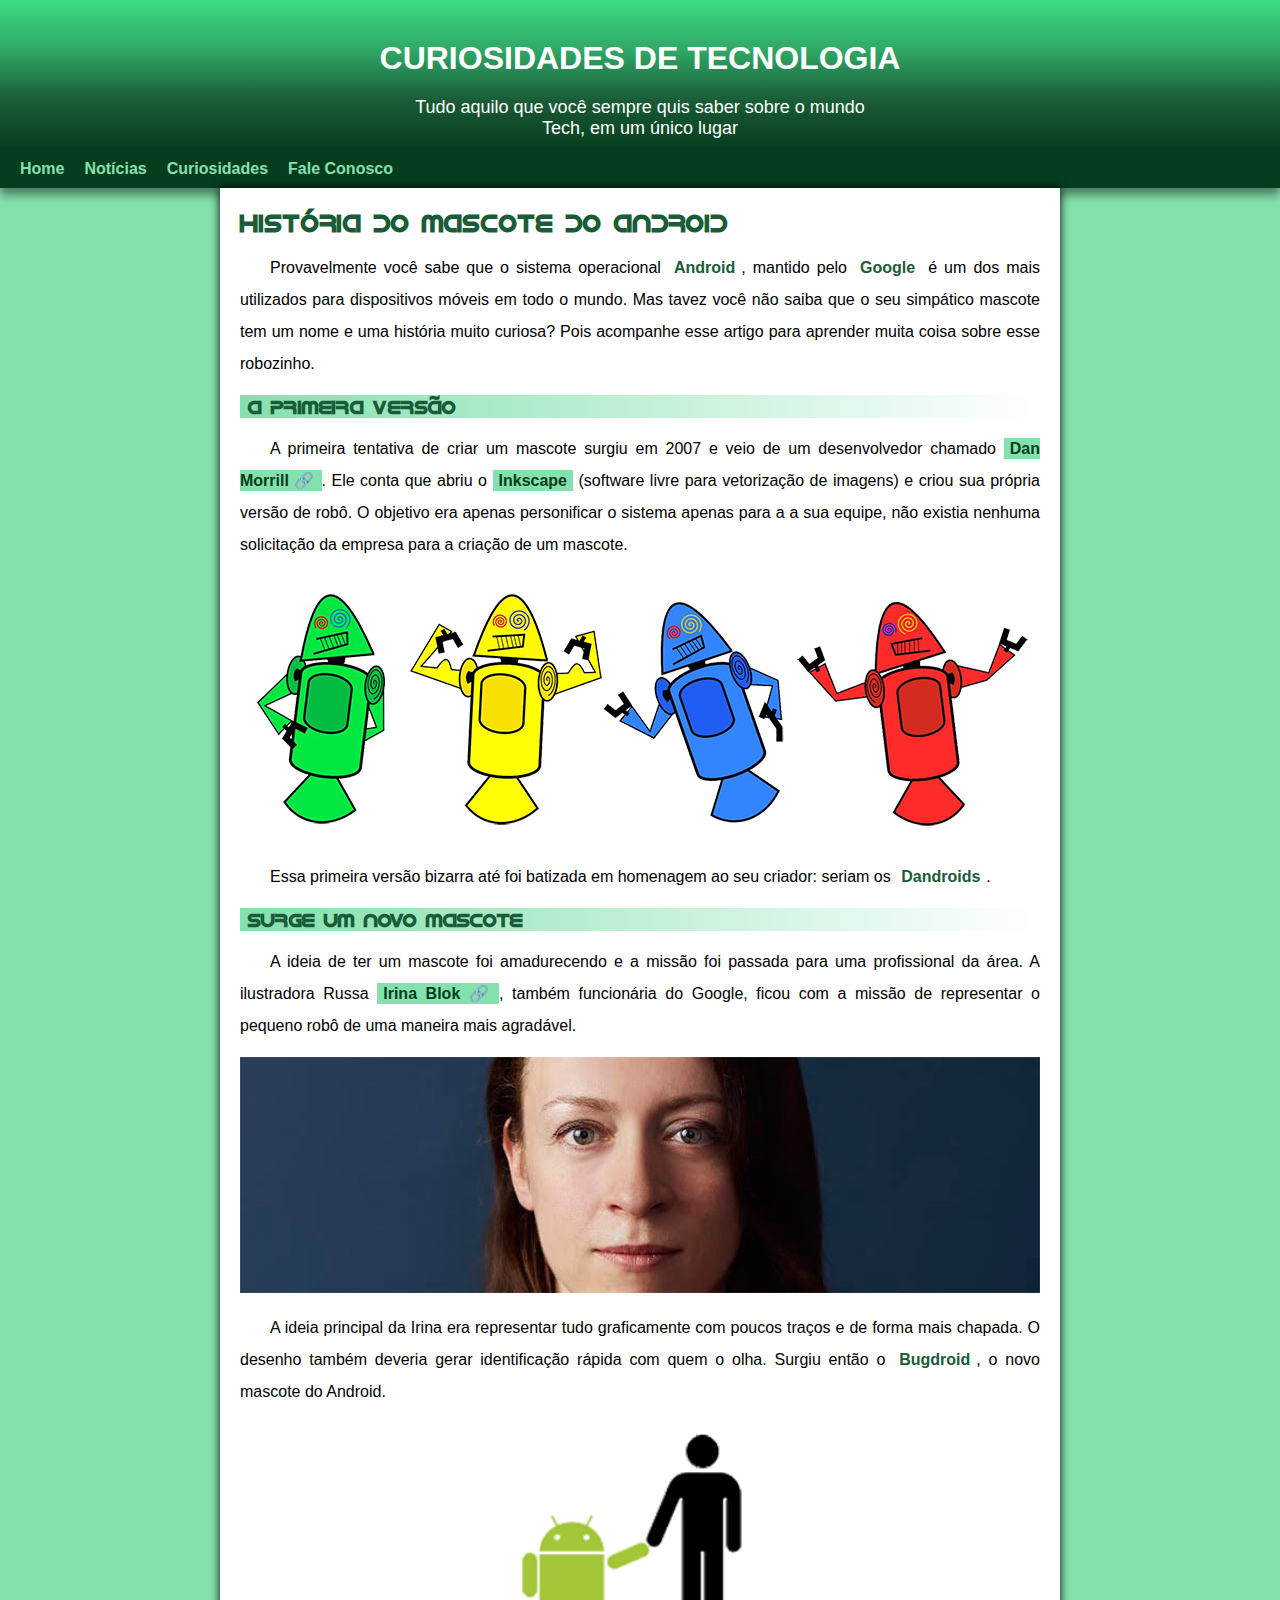
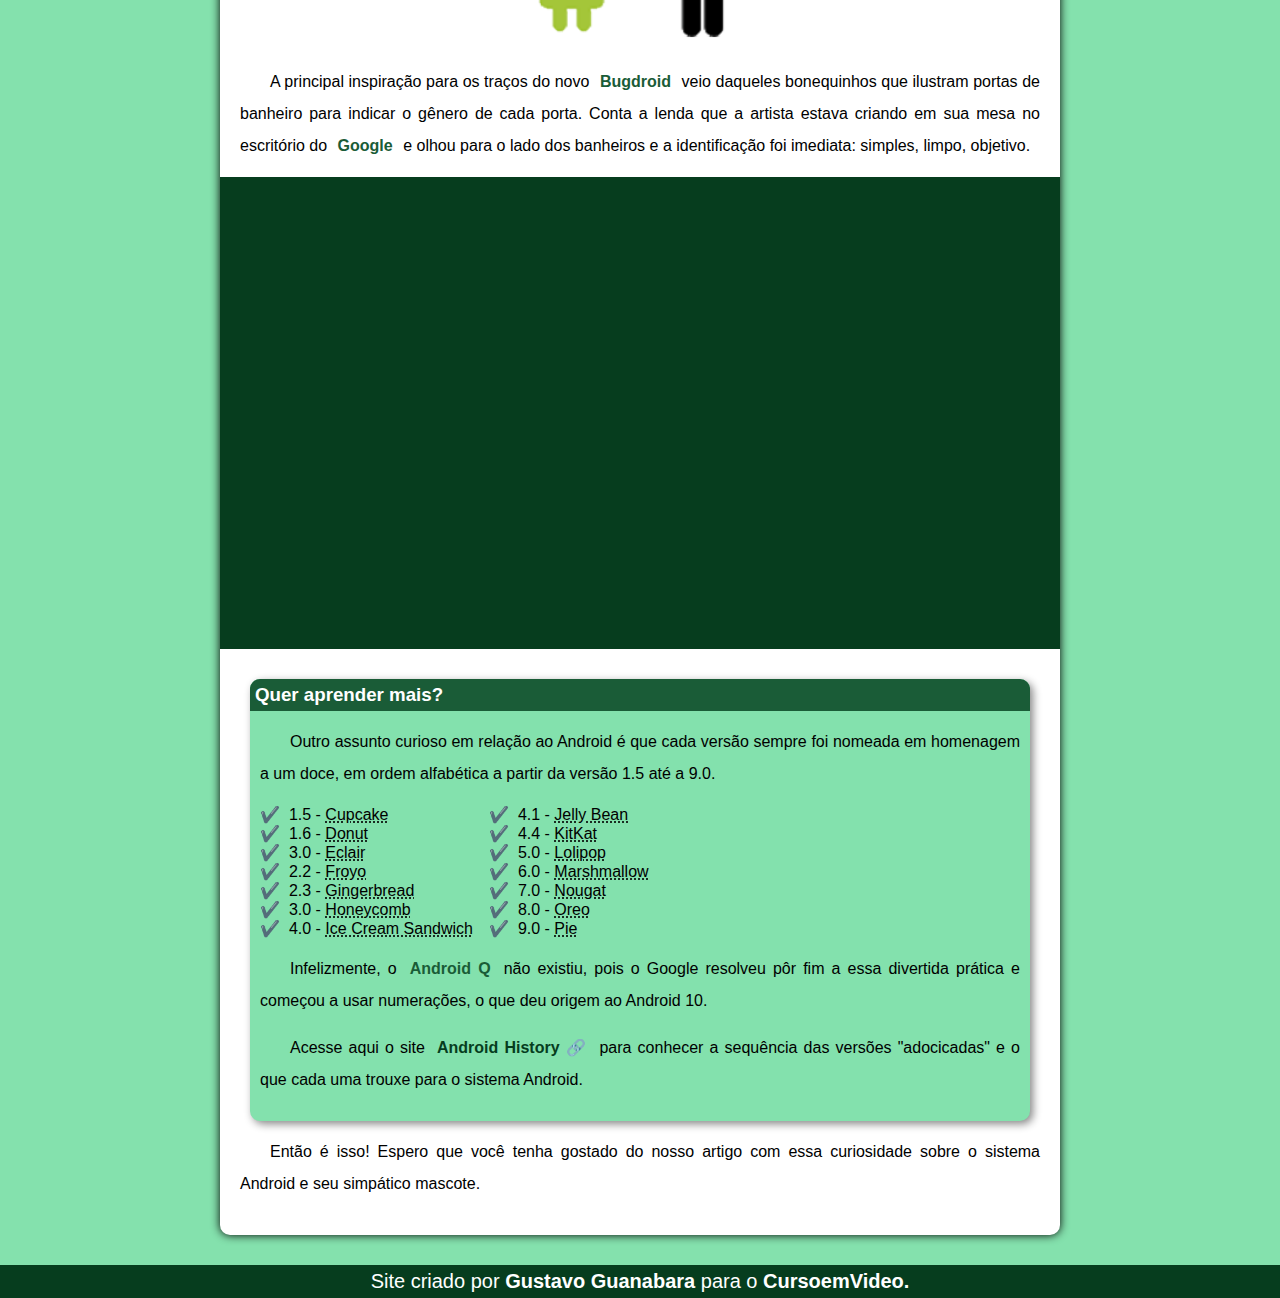
<file: html/index.html>
<!DOCTYPE html>
<html lang="pt-br">
<head>
    <meta charset="UTF-8">
    <meta name="viewport" content="width=device-width, initial-scale=1.0">
    <title>Android</title>
    <link rel="shortcut icon" href="../imagens/favicon.ico" type="image/x-icon">
    <link rel="stylesheet" href="../css/style.css">
</head>

    <body>
        <header>
        <h1 id="titulo">Curiosidades de Tecnologia</h1>
    
        <p id="principal">Tudo aquilo que você sempre quis saber sobre o mundo<br> Tech, em um único lugar</p>
    
    
      
</header>
<nav >
    <ul id="topo">
        <li><a href="#">Home</a></li>
        <li><a href="#">Notícias</a></li>
        <li><a href="#">Curiosidades</a></li>
        <li><a href="#">Fale Conosco</a></li>
    </ul>
</nav>
   <main>
       <article>
           
                <h1>História do Mascote do Android</h1>
           
                <p>
                    Provavelmente você sabe que o sistema operacional <strong>Android</strong>, mantido pelo <strong>Google</strong> é um dos mais utilizados
                    para dispositivos móveis em todo o mundo. Mas tavez você não saiba que o seu simpático mascote tem um nome e uma
                    história muito curiosa? Pois acompanhe esse artigo para aprender muita coisa sobre esse robozinho.
                </p>
           
                <h2>A primeira versão</h2>
           
                <p>
                    A primeira tentativa de criar um mascote surgiu em 2007 e veio de
                    um desenvolvedor chamado <a href="https://androidcommunity.com/dan-morrill-shows-us-the-android-mascot-that-almost-was-20130103/" target="_blank" class="externo">Dan Morrill</a>. Ele conta que abriu o <a href="https://inkscape.org/pt-br/" target="_blank">Inkscape</a> (software livre para
                     vetorização de imagens) e criou sua própria versão de robô. O objetivo era apenas personificar o sistema apenas
                      para a a sua equipe, não existia nenhuma solicitação da empresa para a criação de um mascote.
                </p>
           
                <abbr title="Androids"><picture>
                    <source media="(max-width:800px)" srcset="../imagens/dan-droids-pq.png">
                    <img src="../imagens/dan-droids.png" alt="" ></picture></abbr>
           
                <p>Essa primeira versão bizarra até foi batizada em homenagem ao seu criador: seriam os <strong>Dandroids</strong>.</p>
           
                <h2>Surge um novo mascote</h2>
           
                <p>
                    A ideia de ter um mascote foi amadurecendo e a missão foi passada
                    para uma profissional da área. A ilustradora Russa <a href="https://www.irinablok.com/" target="_blank" class="externo">Irina Blok</a>, também funcionária do Google,
                    ficou com a missão de representar o pequeno robô de uma maneira mais agradável.
                </p>
                <abbr title="Irina Blok"><picture>
                    <source media="(max-width:800px)" srcset="../imagens/irina-blok-pq.jpg">
                    <img src="../imagens/irina-blok.jpg" alt="">
                </picture></abbr>
           
                <p>
                    A ideia principal da Irina era representar tudo graficamente com poucos
                    traços e de forma mais chapada. O desenho também deveria gerar identificação rápida
                    com quem o olha. Surgiu então o <strong>Bugdroid</strong>, o novo mascote do Android.
                </p>
           
                <img src="../imagens/bugdroid.png" class="peq" alt="">
           
                <p>
                    A principal inspiração para os traços do novo <strong>Bugdroid</strong> veio daqueles bonequinhos
                    que ilustram portas de banheiro para indicar o gênero de cada porta. Conta a lenda que
                    a artista estava criando em sua mesa no escritório do <strong>Google</strong> e olhou para o lado dos banheiros e a
                    identificação foi imediata: simples, limpo, objetivo.
                </p>
           
                <div class="video"><iframe width="800" height="400" src="https://www.youtube.com/embed/JkkFn3uR-HI?si=EQ_7Bkgg_NvNBZdm" title="YouTube video player" frameborder="0" allow="accelerometer; autoplay; clipboard-write; encrypted-media; gyroscope; picture-in-picture; web-share" referrerpolicy="strict-origin-when-cross-origin" allowfullscreen></iframe></div>
                <aside id="ultimo">
                 <h3>Quer aprender mais?</h3>
           
           
                    <p>Outro assunto curioso em relação ao Android é que cada versão sempre foi nomeada em homenagem a um doce, em ordem alfabética a partir da versão 1.5 até a 9.0.</p>
                 <div>
           
                     <ul >
                     <li>1.5 - <abbr title="Bolo de Copo">Cupcake</abbr></li>
                     <li>1.6 - <abbr title="Rosquinha">Donut</abbr></li>
                     <li>3.0 - <abbr title="Bomba">Eclair</abbr></li>
                     <li>2.2 - <abbr title="Iogurte congelado">Froyo</abbr></li>
                     <li>2.3 - <abbr title="Biscoito de Gengibre">Gingerbread</abbr></li>
                     <li>3.0 - <abbr title="Favo de Mel">Honeycomb</abbr></li>
                     <li>4.0 - <abbr title="Sanduiche de Sorvete">Ice Cream Sandwich</abbr></li>
                     <li>4.1 - <abbr title="Jujuba">Jelly Bean</abbr></li>
                     <li>4.4 - <abbr title="KitKat">KitKat</abbr></li>
                     <li>5.0 - <abbr title="Pirulito">Lolipop</abbr></li>
                     <li>6.0 - <abbr title="Marshmallow">Marshmallow</abbr></li>
                     <li>7.0 - <abbr title="Torrone">Nougat</abbr></li>
                     <li>8.0 - <abbr title="Oreo">Oreo</abbr></li>
                     <li>9.0 - <abbr title="Torta">Pie</abbr></li>
                     </ul>
                 </div>
           
                    <p>Infelizmente, o <strong>Android Q</strong> não existiu, pois o Google resolveu pôr fim a essa divertida prática e começou a usar numerações, o que deu origem ao Android 10.</p>
           
                    <p>
                        Acesse aqui o site <a href="https://www.android.com/intl/pt-BR_br/history/" target="_blank" class="externo"> Android History</a> para conhecer a sequência das versões "adocicadas" e o que cada uma trouxe para o sistema Android.
                        </aside>
                    </p>
           
               
           
                <p>Então é isso! Espero que você tenha gostado do nosso artigo com essa curiosidade sobre o sistema Android e seu simpático mascote.</p>
       </article>
   </main>
   
             
    <footer><p>Site criado por <a href="#">Gustavo Guanabara</a> para o <a href="#">CursoemVideo.</a></p></footer>
</body>
</html>
</file>
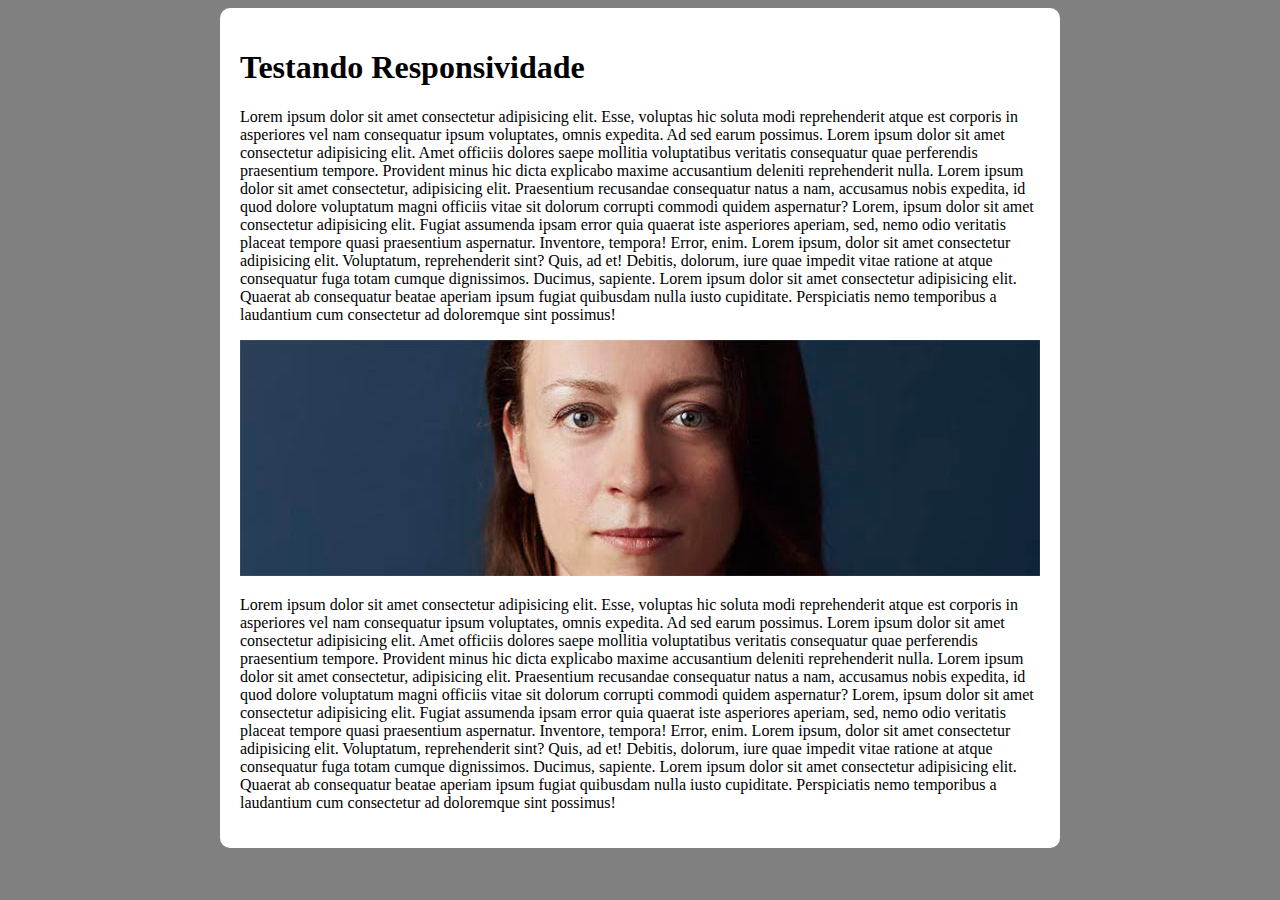
<file: html/responsivo.html>
<!DOCTYPE html>
<html lang="pt-br">
<head>
    <meta charset="UTF-8">
    <meta name="viewport" content="width=device-width, initial-scale=1.0">
    <title>Teste de responsividade</title>
    <style>
        body {
            background-color: gray
            ;
            
        }

        main {

            background-color: white;
            padding: 20px;
            border-radius: 10px;
            max-width: 800px;
            min-width: 280px;
            margin: auto;
        }
        img {
            width: 100%;
        }
    </style>
</head>

<body>
    <main>
<h1>Testando Responsividade</h1>
<p>Lorem ipsum dolor sit amet consectetur adipisicing elit. Esse, voluptas hic soluta modi reprehenderit atque est corporis in asperiores vel nam consequatur ipsum voluptates, omnis expedita. Ad sed earum possimus. Lorem ipsum dolor sit amet consectetur adipisicing elit. Amet officiis dolores saepe mollitia voluptatibus veritatis consequatur quae perferendis praesentium tempore. Provident minus hic dicta explicabo maxime accusantium deleniti reprehenderit nulla. Lorem ipsum dolor sit amet consectetur, adipisicing elit. Praesentium recusandae consequatur natus a nam, accusamus nobis expedita, id quod dolore voluptatum magni officiis vitae sit dolorum corrupti commodi quidem aspernatur? Lorem, ipsum dolor sit amet consectetur adipisicing elit. Fugiat assumenda ipsam error quia quaerat iste asperiores aperiam, sed, nemo odio veritatis placeat tempore quasi praesentium aspernatur. Inventore, tempora! Error, enim.

    Lorem ipsum, dolor sit amet consectetur adipisicing elit. Voluptatum, reprehenderit sint? Quis, ad et! Debitis, dolorum, iure quae impedit vitae ratione at atque consequatur fuga totam cumque dignissimos. Ducimus, sapiente. Lorem ipsum dolor sit amet consectetur adipisicing elit. Quaerat ab consequatur beatae aperiam ipsum fugiat quibusdam nulla iusto cupiditate. Perspiciatis nemo temporibus a laudantium cum consectetur ad doloremque sint possimus!
   
</p>
<picture>
    <source media="(max-width:800px)" srcset="../imagens/irina-blok-pq.jpg">
    <img src="../imagens/irina-blok.jpg" alt="">
</picture>

<p>Lorem ipsum dolor sit amet consectetur adipisicing elit. Esse, voluptas hic soluta modi reprehenderit atque est corporis in asperiores vel nam consequatur ipsum voluptates, omnis expedita. Ad sed earum possimus. Lorem ipsum dolor sit amet consectetur adipisicing elit. Amet officiis dolores saepe mollitia voluptatibus veritatis consequatur quae perferendis praesentium tempore. Provident minus hic dicta explicabo maxime accusantium deleniti reprehenderit nulla. Lorem ipsum dolor sit amet consectetur, adipisicing elit. Praesentium recusandae consequatur natus a nam, accusamus nobis expedita, id quod dolore voluptatum magni officiis vitae sit dolorum corrupti commodi quidem aspernatur? Lorem, ipsum dolor sit amet consectetur adipisicing elit. Fugiat assumenda ipsam error quia quaerat iste asperiores aperiam, sed, nemo odio veritatis placeat tempore quasi praesentium aspernatur. Inventore, tempora! Error, enim.

    Lorem ipsum, dolor sit amet consectetur adipisicing elit. Voluptatum, reprehenderit sint? Quis, ad et! Debitis, dolorum, iure quae impedit vitae ratione at atque consequatur fuga totam cumque dignissimos. Ducimus, sapiente. Lorem ipsum dolor sit amet consectetur adipisicing elit. Quaerat ab consequatur beatae aperiam ipsum fugiat quibusdam nulla iusto cupiditate. Perspiciatis nemo temporibus a laudantium cum consectetur ad doloremque sint possimus!
   
</p>

    </main>
</body>
</html>
</file>
<file: css/style.css>
@charset "UTF-8";
@font-face {
    font-family: 'testefonte';
    src: url('../fontes/idroid.otf') format('opentype');
    font-weight: normal;
}
@import url('https://fonts.googleapis.com/css2?family=Bebas+Neue&display=swap');
:root {
--cor0:#c5ebd6;
--cor1:#83e1ad;
--cor2:#3ddc84;
--cor3:#2fa866;
--cor4:#1a5c37;
--cor5:#063d1e;
--fonte-padraoo:Arial,Verdana,Helvetica, sans-serif;
--fonte-destaque: "Bebas Neue", sans-serif;
--fonte-android: 'testefonte',sans-serif;


}
*{
margin: 0px;
padding: 0px;
}

main {
    background-color: white;
    padding: 20px;
    border-radius: 10px;
    max-width: 800px;
    min-width: 280px;
    margin: auto;
    box-shadow: 0px 0px 10px black;
    border-radius: 0px 0px 10px 10px;
    margin-bottom: 30px;
    
 }
 main p {
    margin: 15px 0px 15px 0px;
    text-align: justify;
    text-indent: 30px;
    line-height:2em;
    font-size: 1 em;
 }
main  strong {
    color: var(--cor4);
    font-weight: bold;
    padding: 2px 6px;
}
main a {
    text-decoration: none;
    font-weight: bold;
    color: var(--cor5);
    background-color: var(--cor1);
    padding: 2px 6px;

}
main a:hover {
    text-decoration: underline;
    color: var(--cor3);
}
main h1 {
    font-family: var(--fonte-android);
    color: var(--cor4);
    font-size: 25px;
    background-color: white;
}
h2 {
    font-family: var(--fonte-android);
    color: var(--cor4);
    font-size: 1.2em;
    background-image: linear-gradient(to right,var(--cor1), transparent);
    text-indent: 8px;

}
nav {
    background-color: var(--cor5);
    padding: 10px;
    box-shadow: 0px 7px 9px rgba(0, 0, 0, 0.444);

}
nav  ul  a {
    color: var(--cor1);
    padding: 10px;
    text-decoration: none;
    font-weight: bold;
    transition-duration: 0.5s;
    
}
nav ul li {
    list-style: none;
}
nav ul a:hover {
background-color: var(--cor3);
color: var(--cor5);
}

  
  

body {
    background-color: #84E1AD;
   font-family: var(--fonte-padraoo);

}
a.externo::after {
    content: '\00A0\1F517';

}
header > h1 {
    text-align: center;
    text-transform: uppercase;
   font-family: var(--fonte-destaque);
 padding-top: 40px;
 margin-bottom: 20px;
}

header {
    color: white;
    background-image: linear-gradient(to top,#063d1e,#1a5c37,#2fa866,#3ddc84);
    min-height: 150px;
    
}

ul#topo {
    display: flex;
}
header > li {
    list-style: none;
    margin-right: 20px;
    font-size: 18px;
 }
 p#principal {
   
    text-align: center;
    font-size: 18px;
    
   
 }

  

 aside{
    background-color: var(--cor1);
    margin: 10px;
    border-radius: 10px;
    padding: 10px;
    box-shadow: 3px 3px 8px rgba(0, 0, 0, 0.476);
 }
article  aside ul {
    list-style-type: '\2714\FE0F\00A0\00A0';
list-style-position: inside;
columns: 2;
 }
aside > h3 {
background-color: var(--cor4);
color: white;
padding: 5px;
margin: -10px -10px 0px -10px;
border-radius: 10px 10px 0px 0px;
}
 
div {
    display: flex;
}
footer {
    background-color: var(--cor5) ;
    color: white;
    text-align: center;
    font-size: 20px;
    padding: 5px;
}
footer a {
    text-decoration: none;
    color: white;
    font-weight: bold;
     
}
footer a:hover {
    text-decoration: underline;
    color: var(--cor1);
}

main img {
    width: 100%;
}



main img.peq{
    max-width: 350px;
    display: block;
    margin: auto;
}
div.video {
    background-color: var(--cor5);
    margin: 0px -20px 30px -20px;
    padding: 20px;
    position: relative;
    padding-bottom: 56.6%;

}
div.video > iframe {
    position: absolute;
    top: 5%;
    left: 5%;
    width: 90%;
    height: 90%;
   
   
}
</file>
